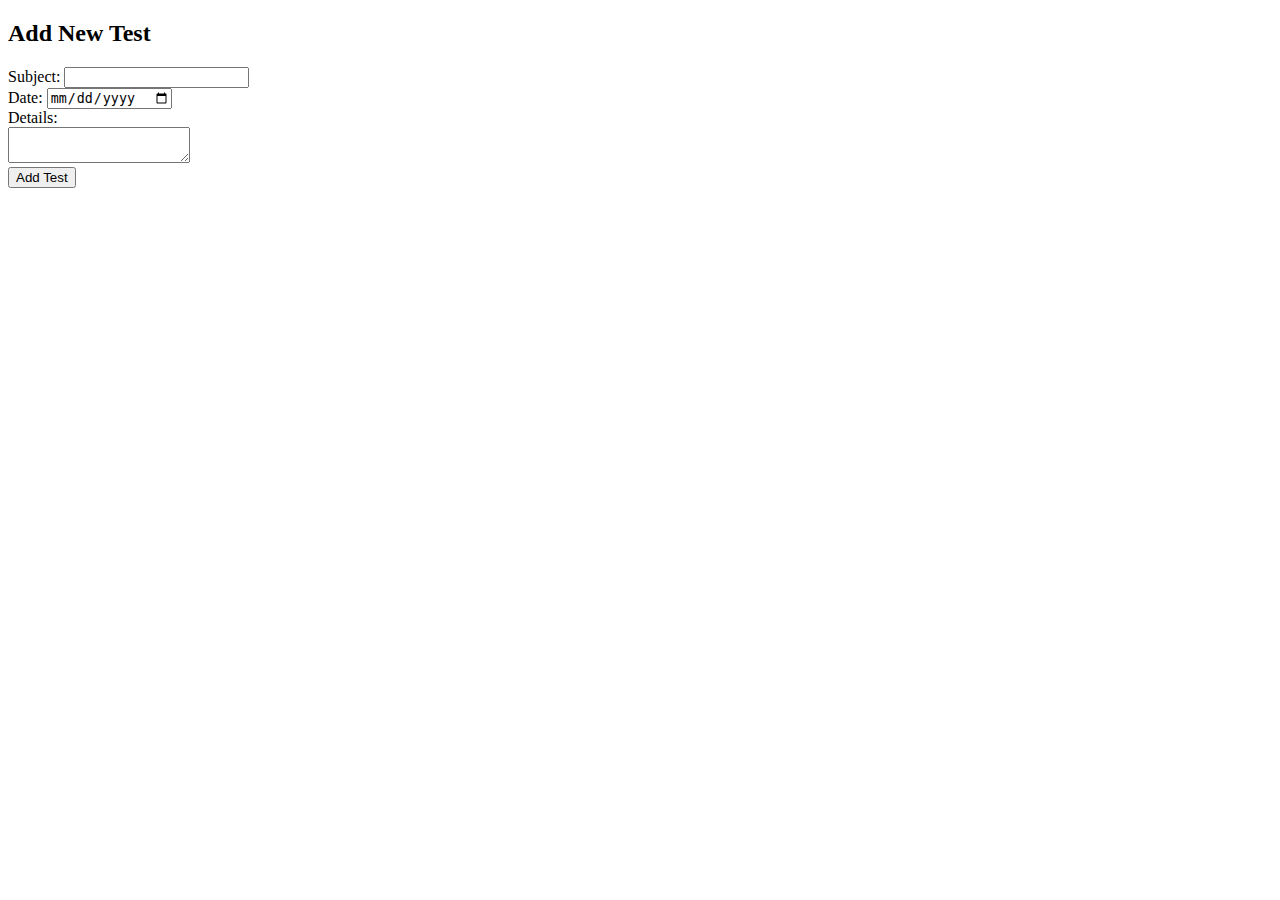
<file: add_test_form.html>
<!-- add_test_form.html -->
<!DOCTYPE html>
<html lang="en">
<head>
    <!-- head content -->
</head>
<body>
    <h2>Add New Test</h2>
    <form action="{{ url_for('add_test') }}" method="post">
        <label for="subject">Subject:</label>
        <input type="text" id="subject" name="subject" required><br>
        <label for="date">Date:</label>
        <input type="date" id="date" name="date" required><br>
        <label for="details">Details:</label><br>
        <textarea id="details" name="details"></textarea><br>
        <button type="submit">Add Test</button>
    </form>
</body>
</html>
</file>
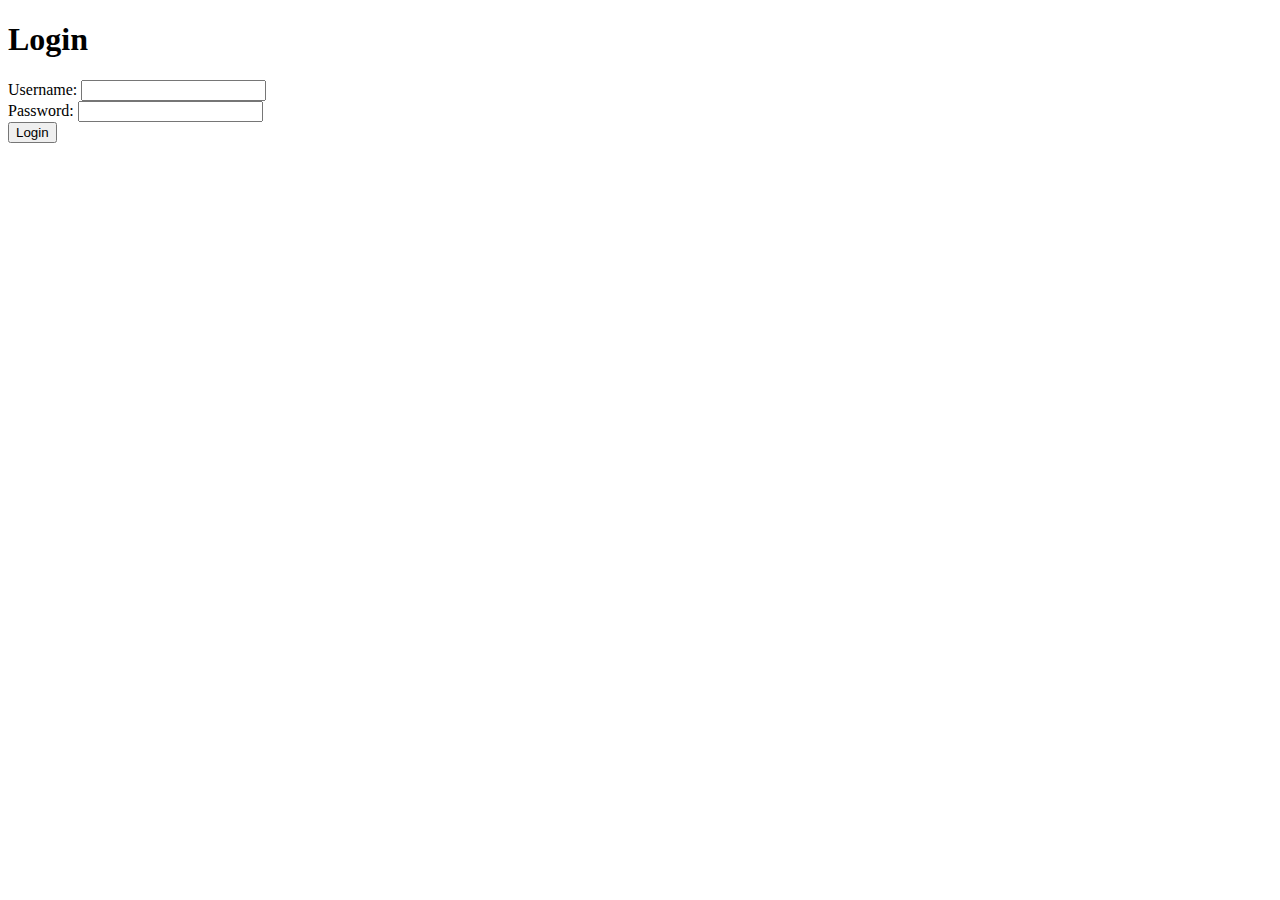
<file: login.html>
<!DOCTYPE html>
<html lang="en">
<head>
    <meta charset="UTF-8">
    <meta name="viewport" content="width=device-width, initial-scale=1.0">
    <title>Login</title>
</head>
<body>
    <h1>Login</h1>
    <form action="{{ url_for('login') }}" method="post">
        <label for="username">Username:</label>
        <input type="text" id="username" name="username" required><br>
        <label for="password">Password:</label>
        <input type="password" id="password" name="password" required><br>
        <button type="submit">Login</button>
    </form>
</body>
</html>
</file>
